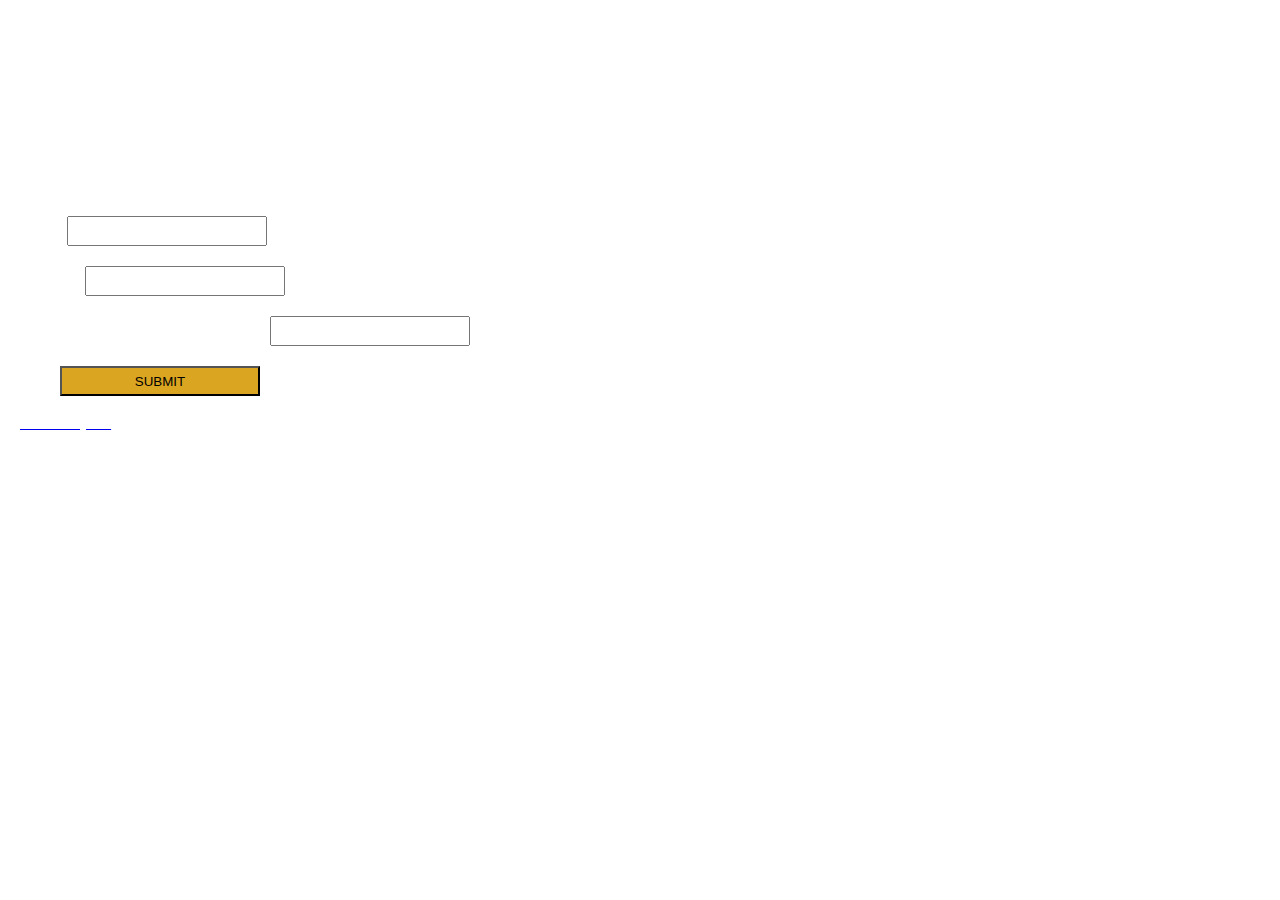
<file: index.html>
<html>
<style>
@import url('https://fonts.googleapis.com/css2?family=Balsamiq+Sans:wght@700&display=swap');
body
{
  width:100%;
  margin:0px;
  color:white;
  background-image: url("https://www.washingtonpost.com/resizer/XDNLgd1ihU5u3te6FFp4haLzTRg=/1484x0/arc-anglerfish-washpost-prod-washpost.s3.amazonaws.com/public/PBKJ5C6KJJC75BO46RZEWUGL6A.jpg");

}
.header{
top:0;
width:100%;
height:90px
font-family: 'Balsamiq Sans', cursive;
font-size:25px;
font-weight:800px;
text-align: center;
}
.MAIN  p,label{
 font-size:20px;
 margin-left:20px;
  font-family: 'Balsamiq Sans', cursive;
}
.MAIN  input,select
{
height:30px;
width:200px;
}
.MAIN button
{
height:30px;
width:200px;
margin-left:60px;
background-color:#daa520;
}
.MAIN b{
font-size:20px;
font-weight:800px;
text-align:center;
font-family: 'Balsamiq Sans', cursive;
margin-left:20px;
}

</style>
<body>
<div class="header">
<h1>Predictive Maintenance for Airlines</h1>
<h6>This is a problem where, given a year and a month, the task is to predict the number of international airline passengers in units of 1,000. The data ranges from January 1949 to December 1960, or 12 years,
            <br><br>with 144 observations.Prediction for next months is computed based on current year and month traffic.</h6>
</div>
<div class="MAIN">
<form action = "http://localhost:5000/login" method = "post">

<p> year :<span><input type = "text" name = "year"/></span></p>

<p> Month :<span><input type = "text" name = "month"/></span></p>
<p> Present Passengers Traffic :<span><input type = "text" name = "passengers"/></span></p>

<button type="submit" >SUBMIT</button> <br><br>&nbsp;&nbsp;&nbsp;&nbsp; <a  class="cta-group__btn btn btn-primary mb-0 mr-10" href="ind"  >
         <font color="white"> Data analytics </font>
        </a>
</form>
<b>{{showcase}}</b>

</div>
</body>
</html>
</file>
